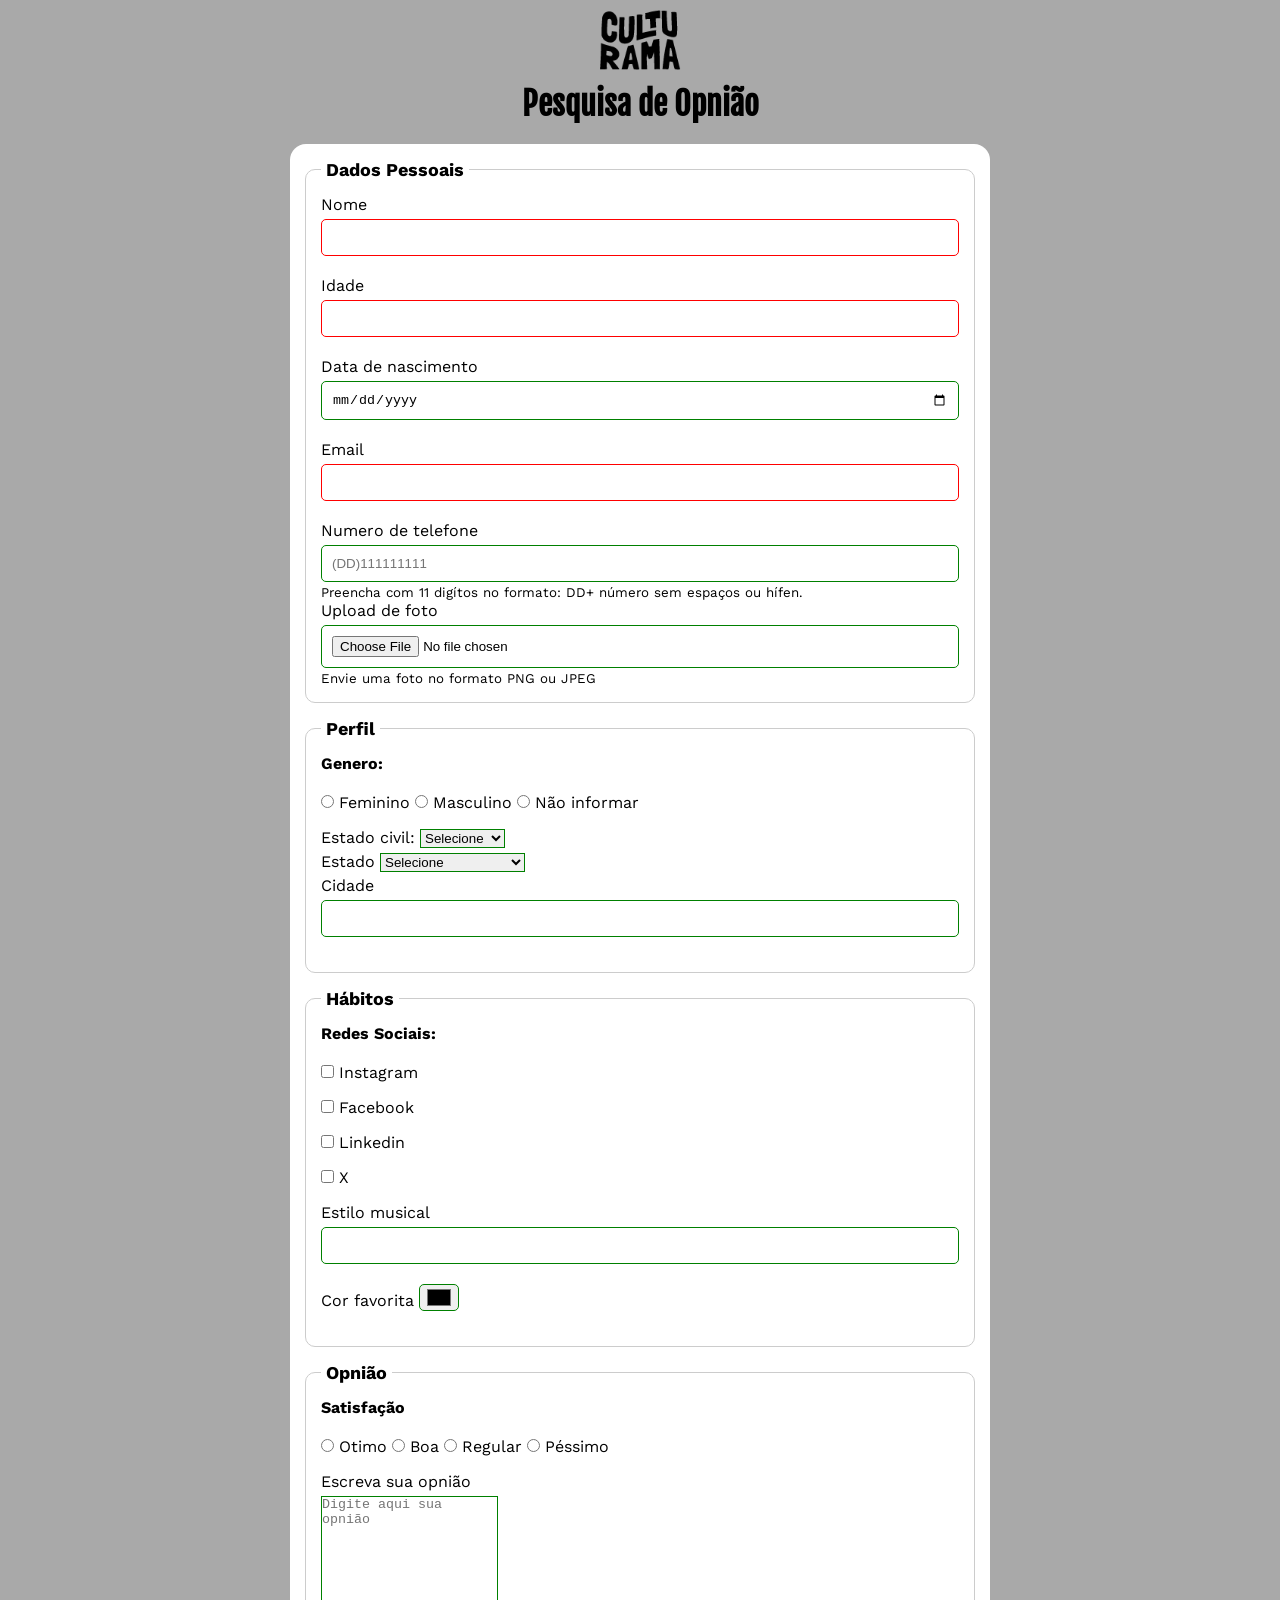
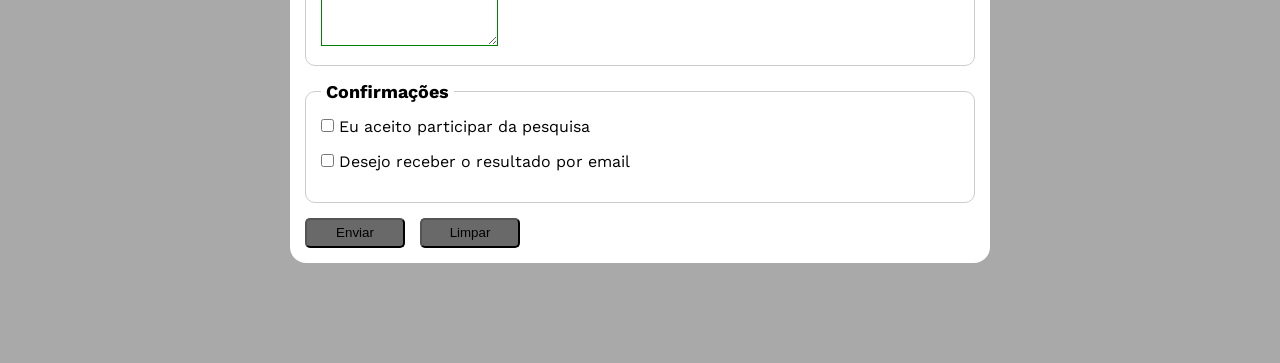
<file: index.html>
<!DOCTYPE html>
<html lang="pt-br">
<head>
    <meta charset="UTF-8">
    <meta name="viewport" content="width=device-width, initial-scale=1.0">
    <link rel="shortcut icon" href="img/" type="image/x-icon">
    <link rel="stylesheet" href="css/style.css">
    <link rel="shortcut icon" href="culturama-favico.png" type="image/x-icon">



    <link rel="preconnect" href="https://fonts.googleapis.com">
    <link rel="preconnect" href="https://fonts.gstatic.com" crossorigin>
    <link href="https://fonts.googleapis.com/css2?family=Fjalla+One&family=Work+Sans&display=swap" rel="stylesheet">
    <title>Pesquisa Culturama</title>
</head>
<body>
    <main>
         <header>
        <img src="img/logo-culturama.png" alt="Logo Culturama">
        <h1>Pesquisa de Opnião</h1>

         </header>
    <section>
        <form action="sucesso.html" method="get">
            <fieldset>
                <legend>Dados Pessoais</legend>
                <label for="name">Nome </label>
                <input id="name" type="text" name="userName" required>
                <br>

                <label for="age">Idade</label>
                <input id="age" name="age" min="12" max="100" required>
                <br>

                <label for="birthDate">Data de nascimento</label>
                <input id="birthdate" type="date" name="birthDate">
                <br>

                <label for="userEmail">Email</label>
                <input type="email" name="userEmail" required>
                <br>

                <label for="userNumberPhone">Numero de telefone</label>
                <input type="tel" name="userNumberPhone" pattern="[0-9{11}]"  placeholder="(DD)111111111" aria-describedby="phoneHelp">
                <small id="phoneHelp">Preencha com 11 digítos no formato: DD+ número sem espaços ou hífen.</small>
                <br>

                <label for="file" accept="image/*">Upload de foto</label>
                <input type="file" accept="image/*" name="userImage" aria-describedby="imageHelp">
                <small id="imageHelp">Envie uma foto no formato PNG ou JPEG</small>
                <br>
                
            </fieldset>

            <fieldset>
                <legend>Perfil</legend>

                <p>Genero:</p>

                <input type="radio" name="userGender" value="Feminino">
                <label for="userGender">Feminino</label>

                <input type="radio" name="userGender" value="Maculino">
                <label for="userGender">Masculino</label>

                <input type="radio" name="userGender" value="Não informar">
                <label for="userGender">Não informar</label>
                <br>

                <label for="maritalStatus">Estado civil:</label>
                <select name="maritalStatus" >
                    <option value="notInformed">Selecione</option>
                    <option value="Solteiro">Solteiro</option>
                    <option value="Casado">Casado</option>
                    <option value="Viuvo">Viuvo</option>
                    <option value="Divorciado">Divorciado</option>
                </select>
                <br>

                <label for="userState">Estado</label>
                <select name="userCity">
                    <option value="notInformed">Selecione</option>
                    <option value="Acre">Acre</option>
                    <option value="Alagoas">Alagoas</option>
                    <option value="Amapá">Amapá</option>
                    <option value="Amazonas">Amazonas</option>
                    <option value="Bahia">Bahia</option>
                    <option value="Ceará">Ceará</option>
                    <option value="Distrito Federal">Distrito Federal</option>
                    <option value="Espirito Santo">Espirito Santo</option>
                    <option value="Goiás">Goiás</option>
                    <option value="Maranhão">Maranhão</option>
                    <option value="Mato Grosso do Sul">Mato Grosso do Sul</option>
                    <option value="Mato Grosso">Mato Grosso</option>
                    <option value="Minas Gerais">Minas Gerais</option>
                    <option value="Pará">Pará</option>
                    <option value="Paraíba">Paraíba</option>
                    <option value="Paraná">Paraná</option>
                    <option value="Pernambuco">Pernambuco</option>
                    <option value="Piauí">Piauí</option>
                    <option value="Rio de Janeiro">Rio de Janeiro</option>
                    <option value="Rio Grande do Norte">Rio Grande do Norte</option>
                    <option value="Rio Grande do Sul">Rio Grande do Sul</option>
                    <option value="Rondônia">Rondônia</option>
                    <option value="Roraima">Roraima</option>
                    <option value="Santa Catarina">Santa Catarina</option>
                    <option value="São Paulo">São Paulo</option>
                    <option value="Sergipe">Sergipe</option>
                    <option value="Tocantins">Tocantins</option>
                </select>
                <br>

                <label for="userCity">Cidade</label>
                <input type="userCity" name="Cidade">
                    

            </fieldset>

            <fieldset>
                <legend>Hábitos</legend>
                <p>Redes Sociais:</p>
                <input id="instagram" type="checkbox" name="social" value="instagram">
                <label for="instagram">Instagram</label>
                <br>
                <input id="facebook" type="checkbox" name="social" value="facebook">
                <label for="facebook">Facebook</label>
                <br>
                <input id="linkedin" type="checkbox" name="social" value="linkedin">
                <label for="linkedin">Linkedin</label>
                <br>
                <input id="x" type="checkbox" name="social" value="x">
                <label for="x">X</label>
                <br>

                <label for="musicStyle">Estilo musical</label>
                <input list="styleTypes" id="musicStyle" name="userMusicStyle" type="text"> 
                <datalist id="styleTypes">
                    <option value="Rock">
                    <option value="Pop">
                    <option value="Samba">
                    <option value="Sertanejo">
                </datalist>   
                <br>
                
                <label for="favoriteColor">Cor favorita</label>
                <input type="color" name="userFavoriteColor" id="favoriteColor">
            </fieldset>

            <fieldset>
                <legend>Opnião</legend>
                <p>Satisfação</p>

                <input type="radio" name="yourSatisfaction" value="Otimo">
                <label for="yourSatisfaction">Otimo</label>

                <input type="radio" name="yourSatisfaction" value="Boa">
                <label for="yourSatisfaction">Boa</label>

                <input type="radio" name="yourSatisfaction" value="regular">
                <label for="yourSatisfaction">Regular</label>

                <input type="radio" name="yourSatisfaction" value="pessimo">
                <label for="yourSatisfaction">Péssimo</label>
                <br>
                


                <label for="commet">Escreva sua opnião</label><br>
                <textarea name="userCommet" id="commet" placeholder="Digite aqui sua opnião"></textarea>
               

            </fieldset>

            <fieldset>
                <legend>Confirmações</legend>
                <input type="checkbox" name="userLgpd" id="userLgdpTerra" value="accepted" required>
                <label for="userLgpdTerra">Eu aceito participar da pesquisa</label><br>

                <input type="checkbox" name="userGetResult" id="getResult" value="accepted">
                <label for="userLgpdTerra">Desejo receber o resultado por email</label><br>
            </fieldset>

            




            <button type="submit" aria-label="Enviar dados do formulário">Enviar</button>
            <button type="reset" aria-label="Limpar dados do formulário">Limpar</button>



    </section>

    </main>
   
    
</body>
</html>
</file>
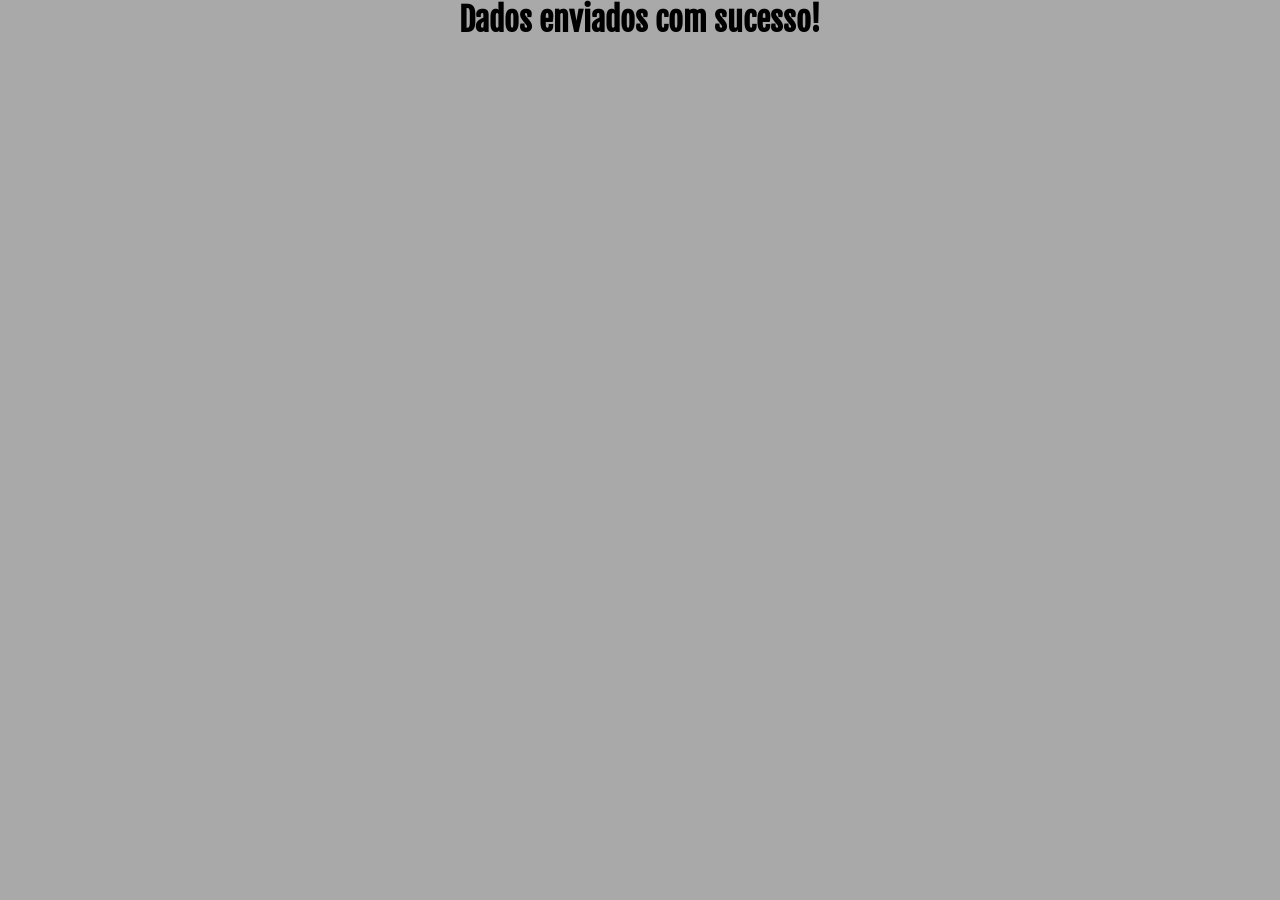
<file: sucesso.html>
<!DOCTYPE html>
<html lang="en">
<head>
    <meta charset="UTF-8">
    <meta name="viewport" content="width=device-width, initial-scale=1.0">
     <link rel="shortcut icon" href="culturama-favico.png" type="image/x-icon">
    <link rel="stylesheet" href="css/style.css">


    <link rel="preconnect" href="https://fonts.googleapis.com">
    <link rel="preconnect" href="https://fonts.gstatic.com" crossorigin>
    <link href="https://fonts.googleapis.com/css2?family=Fjalla+One&family=Work+Sans&display=swap" rel="stylesheet">
    <title>Sucesso</title>
</head>
<body>
    <h1 role="alert">Dados enviados com sucesso!</h1>
    
</body>
</html>
</file>
<file: css/style.css>
* {
    margin: 0;
    padding: 0;
    box-sizing: border-box;
}

body{
     background-color: darkgray;
     font-family: "Work Sans", sans-serif;

}
img{
    width: 100px;
}

h1 {
    font-family: "Fjalla One", sans-serif;
    text-align: center;

}

main {
    width: 100%;
    max-width: 700px;
    margin: 0 auto;
}

header {
    text-align: center;
    margin-bottom: 20px;
}

form{
    background-color: #ffffff;
    padding: 15px;
    border-radius: 16px;
    margin-bottom: 100px;

}

fieldset{
    padding: 15px;
    border: 1px solid #cccccc;
    border-radius: 10px;
    margin-bottom: 15px;
}

legend{
    font-weight: bold;
    font-size: 18px;
    padding: 0 5px;
}

label{
    display: inline-block;
    margin-bottom: 5px;
}
input[type="tel"],
input[type="file"]
{
    margin-bottom: 0;

}
small{
    margin-bottom:20px ;
}

p{
    margin-bottom: 20px;
    font-weight: bold;
}

input, select textarea {
    width: 100%;
    padding: 10px;
    margin-bottom: 20px;
    border: 1px solid #cccccc;
    border-radius: 5px;
}

textarea{
    min-height: 150px;
}

input[type="radio"],
input[type="checkbox"]{
    width: auto;
}

input[type="color"]{
    width: 40px;
    padding: 0 5px;
}

input:invalid, select:invalid, textarea:invalid{
    border-color: red;

}

input:valid, select:valid, textarea:valid{
    border-color: green;
}

button{
    width: 100px;
    height: 30px;
    margin-right: 10px;
    background-color: dimgrey;
    border-radius: 5px;
    cursor: pointer;

}

button[type="submit"]:hover{
    background-color: green;
    color: white;
}

button[type="reset"]:hover{
    background-color:red;
    color: white;
}
</file>
